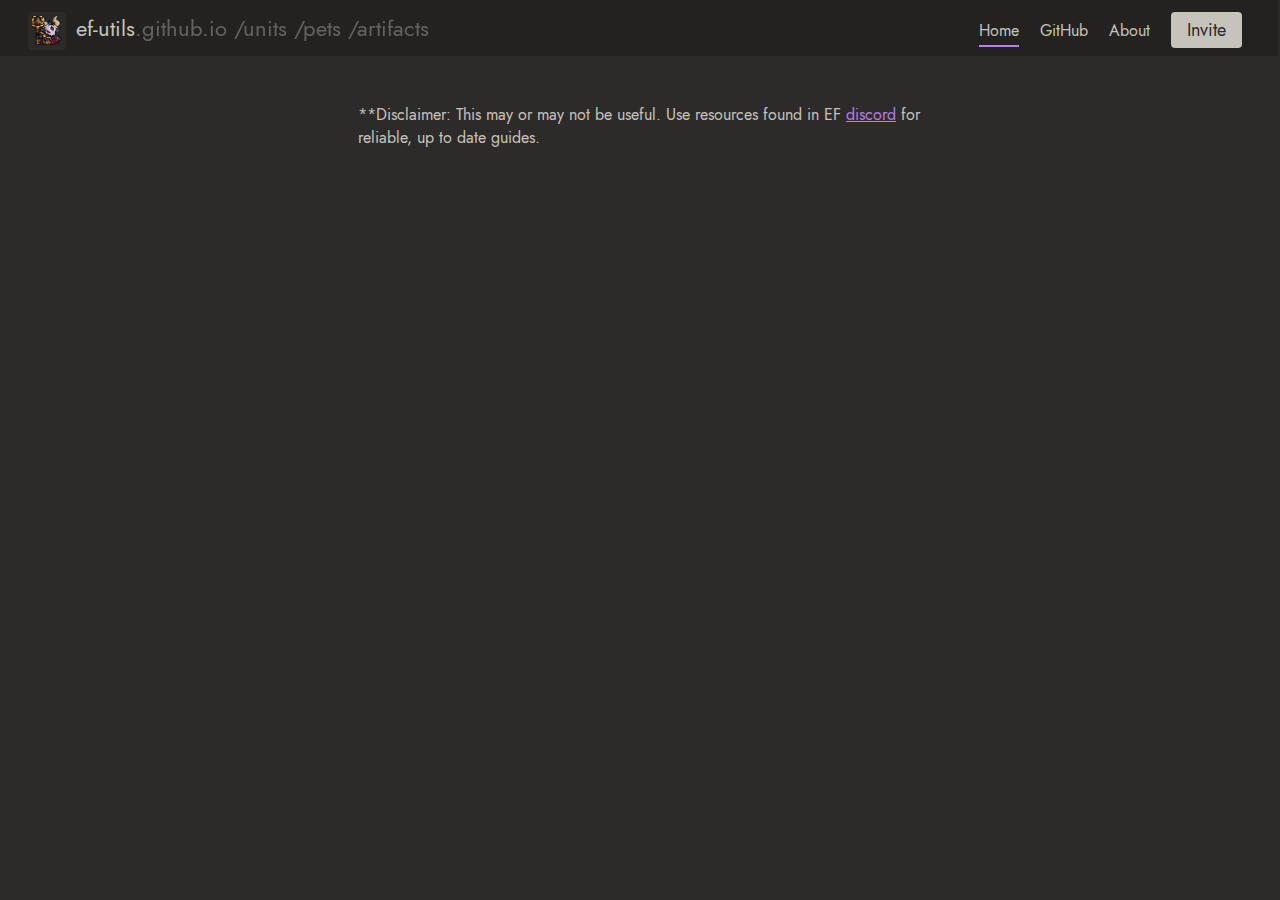
<file: index.html>
<!DOCTYPE html>
<html lang="en">
<head>
    <meta charset="UTF-8">
    <meta http-equiv="X-UA-Compatible" content="IE=edge">
    <meta name="viewport" content="width=device-width, initial-scale=1.0">
    <title>Home | ef-utils</title>
    <link rel="icon" stype="image/x-icon" href="/assets/2388.ico">
    <link rel="stylesheet" href="/style.css">
</head>
<body>
    <script type="text/javascript" src="/script.js"></script>
    <script>
    insertTemplate()
    document.getElementById('home-link').classList.add('active')
    document.getElementById('home-menu-link').classList.add('active')
    </script>
    <div class="content">
        <br><br>**Disclaimer: This may or may not be useful. Use resources found in EF <a href='https://discord.gg/014FFOagU107e98gj' target='_blank' rel='noopener nonreferrer'>discord</a> for reliable, up to date guides. 
    </div>
</body>
</html>
</file>
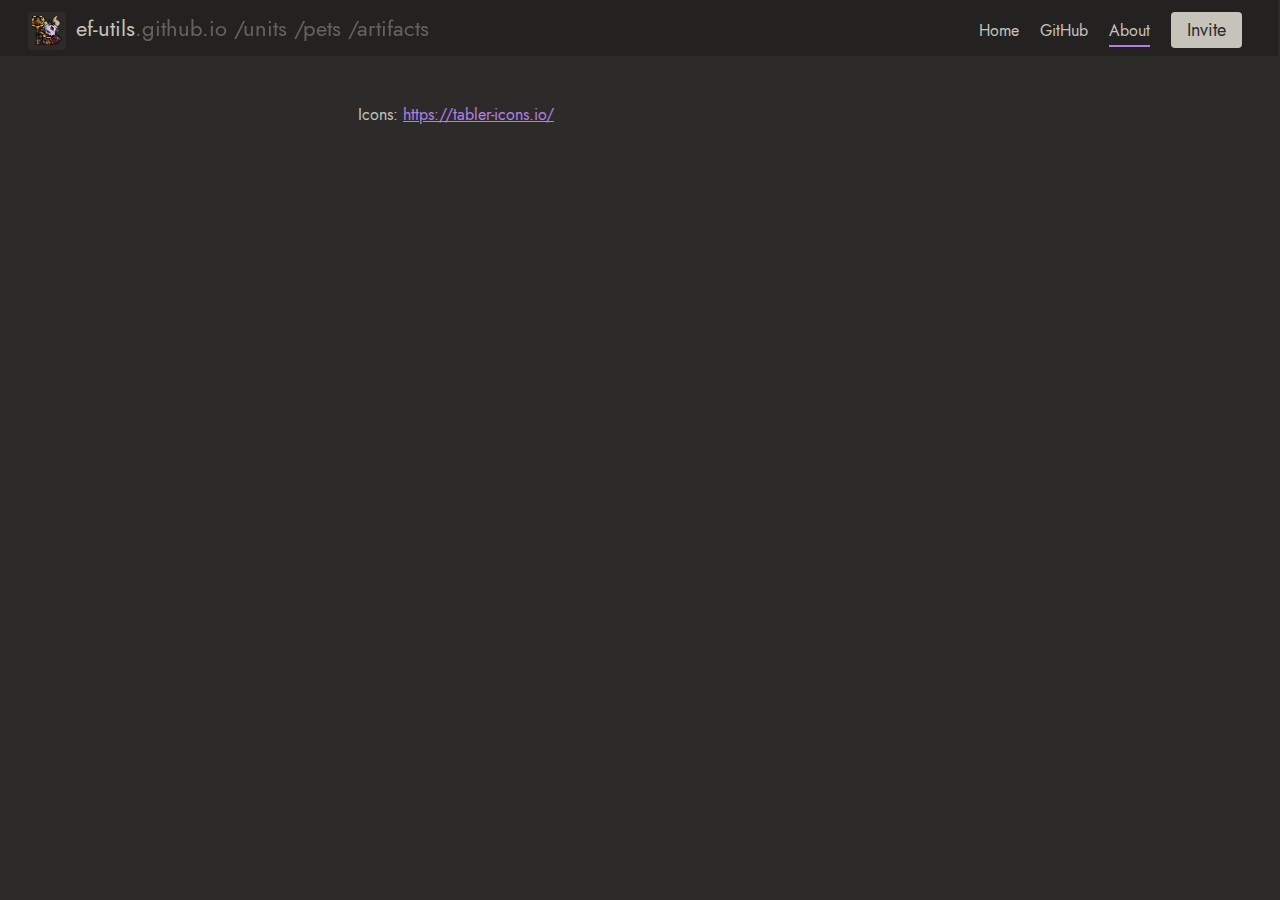
<file: about/index.html>
<!DOCTYPE html>
<html lang="en">
<head>
    <meta charset="UTF-8">
    <meta http-equiv="X-UA-Compatible" content="IE=edge">
    <meta name="viewport" content="width=device-width, initial-scale=1.0">
    <title>About | ef-utils</title>
    <link rel="icon" stype="image/x-icon" href="/assets/2388.ico">
    <link rel="stylesheet" href="/style.css">
</head>
<body>
    <script type="text/javascript" src="/script.js"></script>
    <script>
    insertTemplate()
    document.getElementById('about-link').classList.add('active')
    document.getElementById('about-menu-link').classList.add('active')
    </script>
    <div class="content">
        <br><br>Icons: <a href='https://tabler-icons.io/' target='_blank' rel='noopener nonreferrer'>https://tabler-icons.io/</a>
    </div>
</body>
</html>
</file>
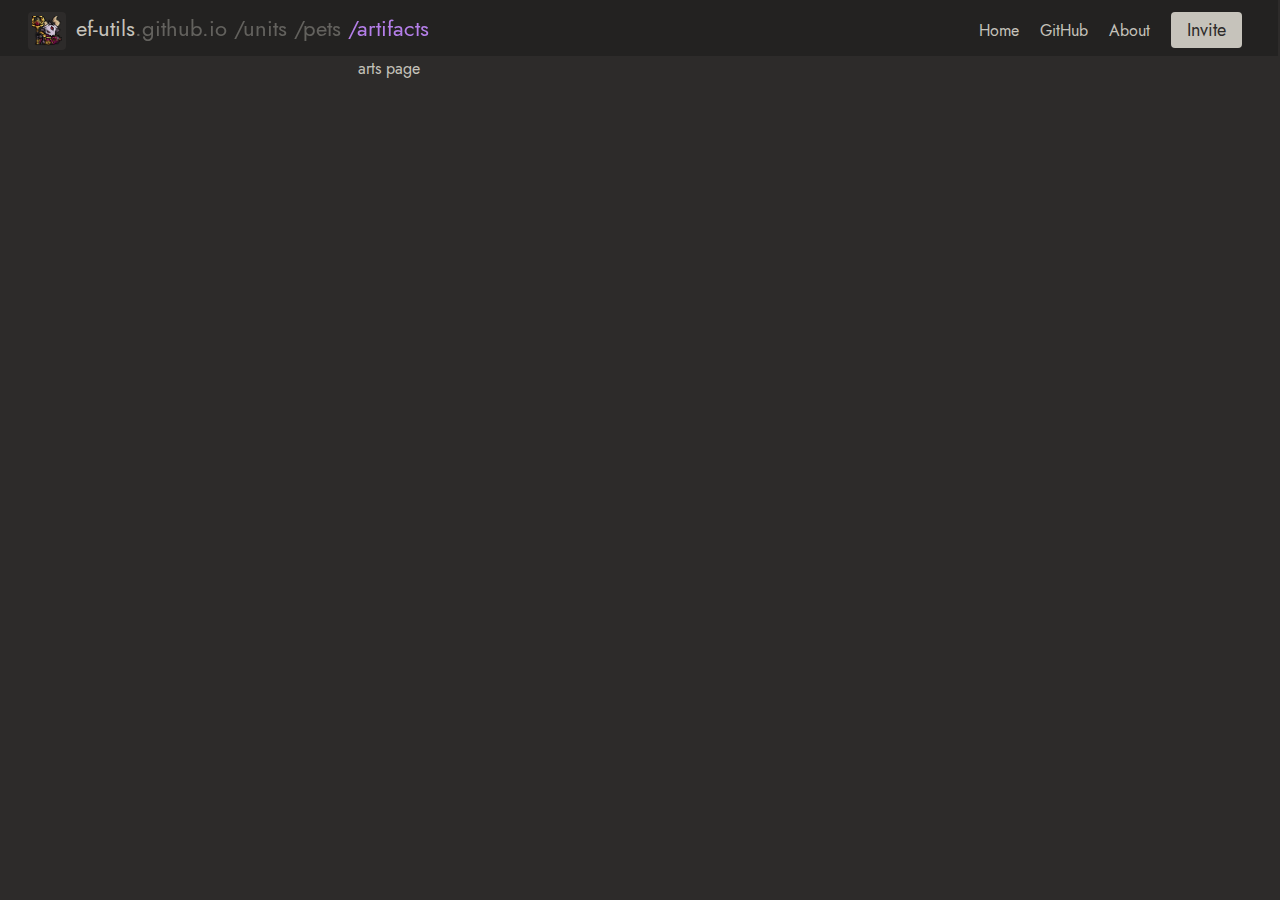
<file: artifacts/index.html>
<!DOCTYPE html>
<html lang="en">
<head>
    <meta charset="UTF-8">
    <meta http-equiv="X-UA-Compatible" content="IE=edge">
    <meta name="viewport" content="width=device-width, initial-scale=1.0">
    <title>Artifacts | ef-utils</title>
    <link rel="icon" stype="image/x-icon" href="/assets/2388.ico">
    <link rel="stylesheet" href="/style.css">
</head>
<body>
    <script type="text/javascript" src="/script.js"></script>
    <script>
    insertTemplate()
    document.getElementById('artifacts-page').classList.add('active')
    document.getElementById('artifacts-page-menu').classList.add('active')
    </script>
    <div class="content">
        arts page
    </div>
</body>
</html>
</file>
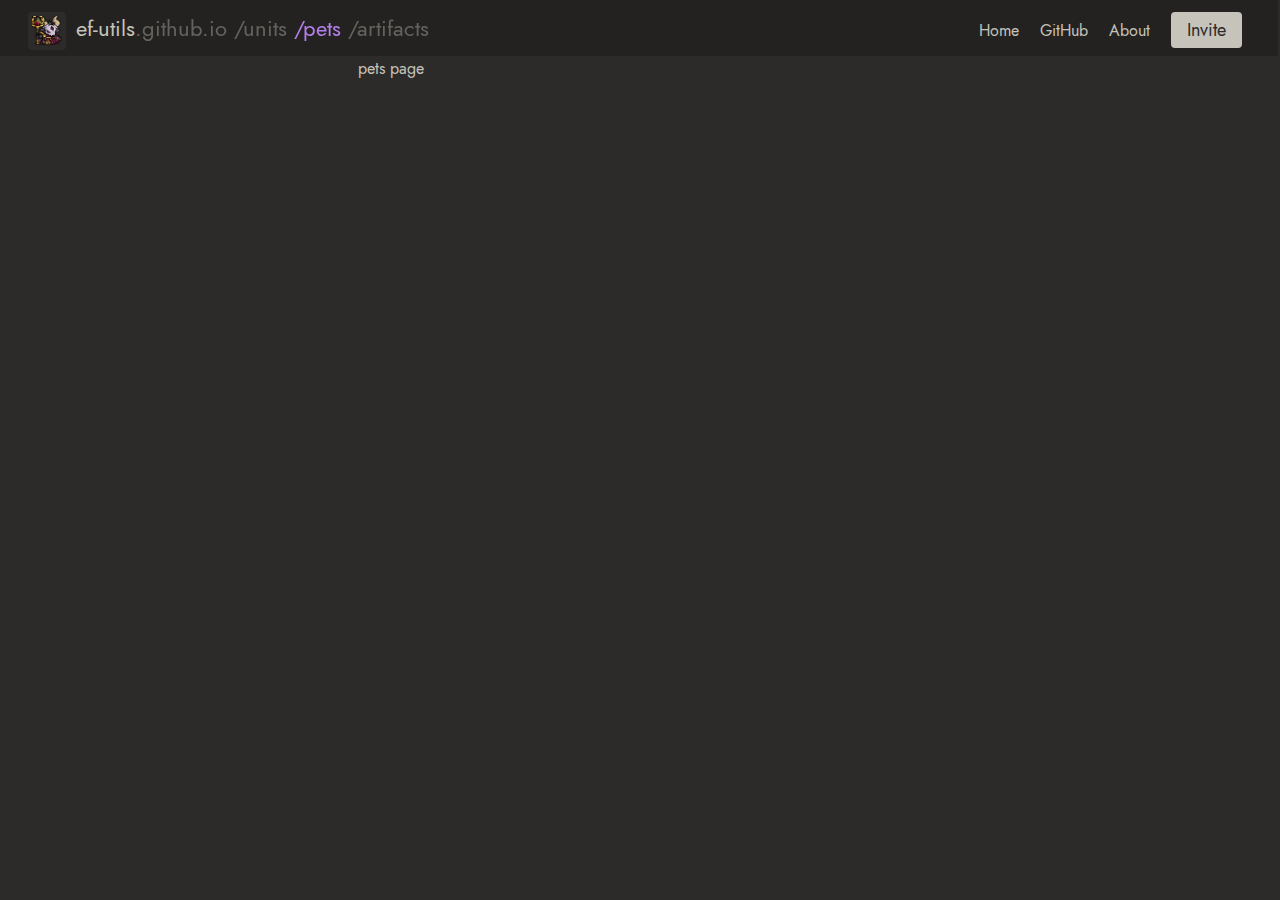
<file: pets/index.html>
<!DOCTYPE html>
<html lang="en">
<head>
    <meta charset="UTF-8">
    <meta http-equiv="X-UA-Compatible" content="IE=edge">
    <meta name="viewport" content="width=device-width, initial-scale=1.0">
    <title>Pets | ef-utils</title>
    <link rel="icon" stype="image/x-icon" href="/assets/2388.ico">
    <link rel="stylesheet" href="/style.css">
</head>
<body>
    <script type="text/javascript" src="/script.js"></script>
    <script>
    insertTemplate()
    document.getElementById('pets-page').classList.add('active')
    document.getElementById('pets-page-menu').classList.add('active')
    </script>
    <div class="content">
        pets page
    </div>
</body>
</html>
</file>
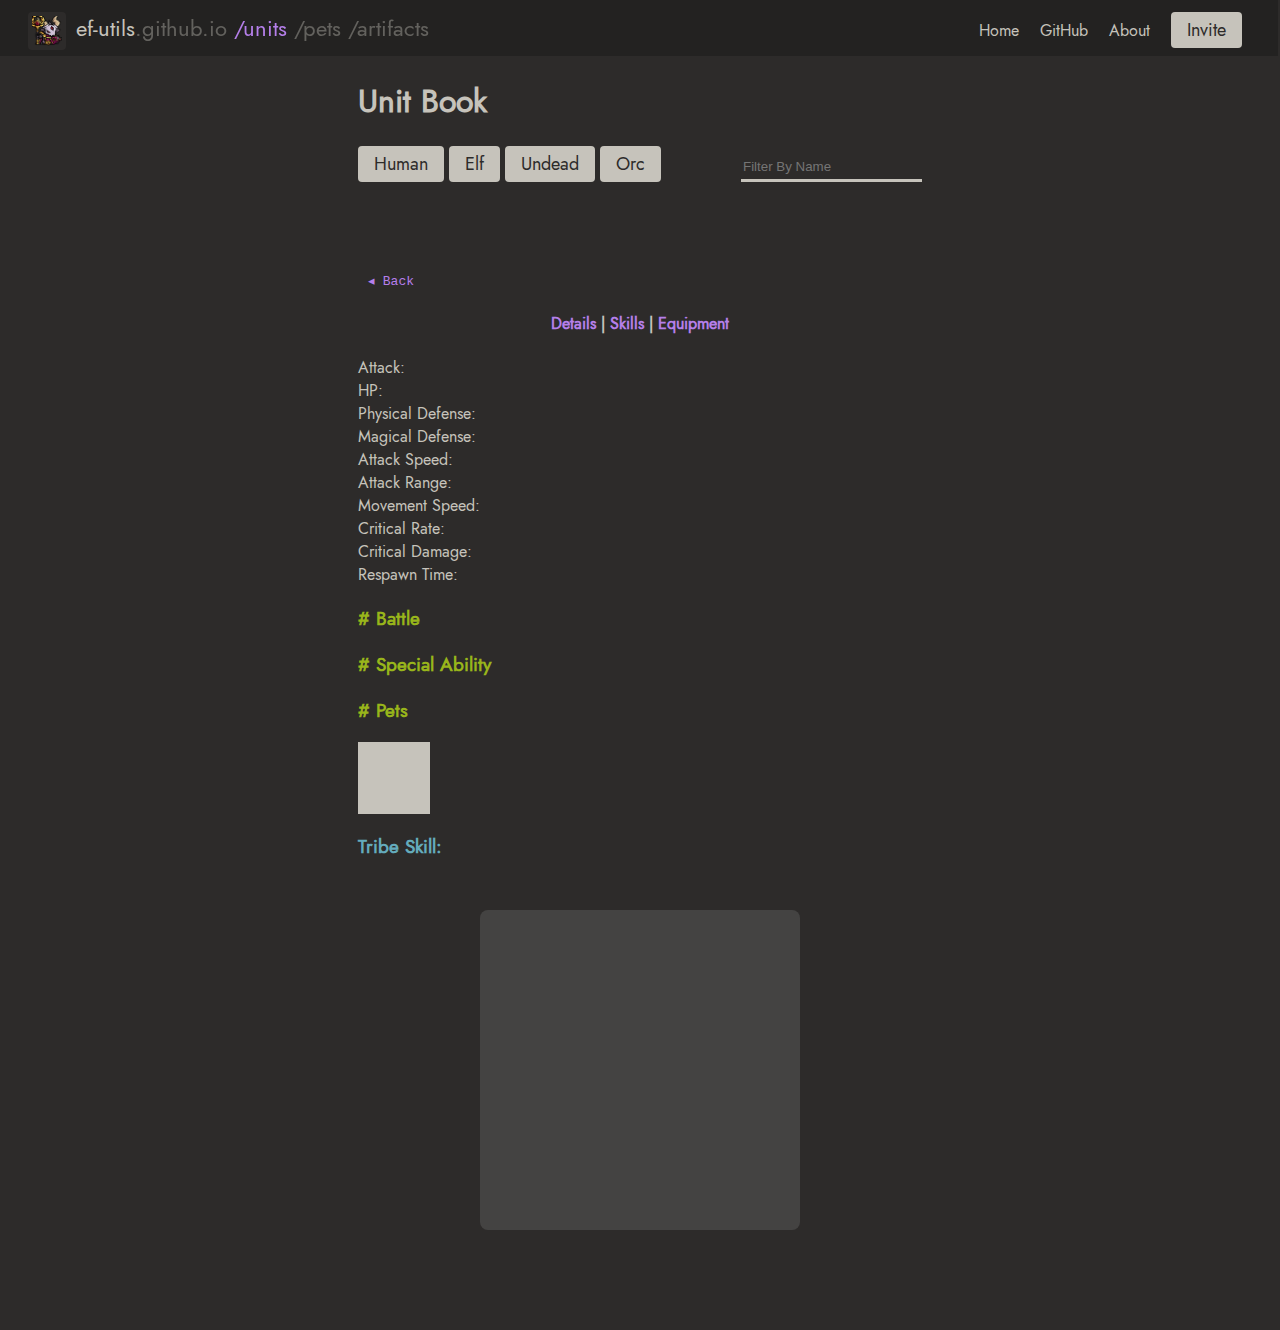
<file: units/index.html>
<!DOCTYPE html>
<html lang="en">
<head>
    <meta charset="UTF-8">
    <meta http-equiv="X-UA-Compatible" content="IE=edge">
    <meta name="viewport" content="width=device-width, initial-scale=1.0">
    <title>Units | ef-utils</title>
    <link rel="icon" stype="image/x-icon" href="/assets/2388.ico">
    <link rel="stylesheet" href="/style.css">
    <link rel="stylesheet" href="/units/style.css">
</head>
<body>
    <script type="text/javascript" src="/script.js"></script>
    
    <script>
    insertTemplate()
    document.getElementById('units-page').classList.add('active')
    document.getElementById('units-page-menu').classList.add('active')
    </script>
    <div class="content">

        <div class="tribe" id="tribe">
            <h1>Unit Book</h1>
            <div class="options">
                <a class="button units-button" id="units-human" href="/units/?tribe=human">Human</a>
                <a class="button units-button" id="units-elf" href="/units/?tribe=elf">Elf</a>
                <a class="button units-button" id="units-undead" href="/units/?tribe=undead">Undead</a>
                <a class="button units-button" id="units-orc" href="/units/?tribe=orc">Orc</a>
            </div>
            <div class="search">
                <input type="text" id="search-input" onkeyup="search(this)" placeholder="Filter By Name">
            </div>
            <div class="grid" id="grid">
    
            </div>
        </div>

        <div id="unit">
            <div id="unit-icons"></div>

            <div>
                <h1 id="unit-name"></h1>
                <div id="unit-stars">
                </div>
            </div>

            <a id="unit-back" href="/units/?tribe=human">
                <code>◂ Back</code>
            </a>
            <div id="unit-evolutions">
                
            </div>

            <h4 class="unit-menu"><span class="unit-menu-link" onclick="unitMenu(0)">Details</span> | <span class="unit-menu-link" onclick="unitMenu(1)">Skills</span><span id="hide-trans-material" style="display: none;"> | <span class="unit-menu-link" onclick="unitMenu(2)">Trans Material</span></span> | <span class="unit-menu-link" onclick="unitMenu(3)">Equipment</span></h4>
            
            <div name="details" id="details">
                <div id="unit-stats">
                    Attack: 
                    <br>HP: 
                    <br>Physical Defense: 
                    <br>Magical Defense: 
                    <br>Attack Speed: 
                    <br>Attack Range: 
                    <br>Movement Speed: 
                    <br>Critical Rate: 
                    <br>Critical Damage: 
                    <br>Respawn Time: 
                </div>
                <div id="battle">
                    <h3># Battle</h3>
                </div>
                <div id="special-ability">
                    <h3 id="unit-special-ability"># Special Ability</h3>
                </div>
                <div id="pet">
                    <h3 ># Pets</h3>
                    <div id="unit-pet"></div>
                </div>
                <h3 id="unit-tribe-skill">Tribe Skill: </h3>
                <div id="full-art"></div>
            </div>

            <div name="skills" id="skills"></div>
            
            <div name="equipment" id="equipment">equipment</div>

            <div name="trans-material" id="trans-material"></div>

        </div>

    </div>
    <script type="text/javascript" src="/units/script.js"></script>
    <script>unitMenu(0)</script>
</body>
</html>
</file>
<file: style.css>
:root {
    --dark: #2D2B2A;
    --light: #c6c3bb;
    --accent: #B57FEA;
}

@font-face {
    font-family: Jost;
    src: url('/assets/Jost-400-Book.ttf');
}

body {
    margin: 0;
    padding: 0;
    background-color: var(--dark);
    font-family: Jost, sans-serif;
}

.menu {
    width: calc(100% - 58px);
    background-color: rgb(35, 34, 33);
    height: 44px;
    position: fixed;
    top: 0px;
    padding-top: 12px;
    padding-left: 28px;
    padding-right: 28px;
    font-size: 22px;
    color: var(--light);
    z-index: 5;
}

.menu a {
    color: var(--light);
    text-decoration: none;
}

.button {
    background-color: var(--light);
    color: var(--dark);
    padding-top: 5px;
    padding-bottom: 5px;
    padding-left: 16px;
    padding-right: 16px;
    border-radius: 0.25rem;
    display: inline-block;
    font-size: 18px;
}

.menu-link {
    display: inline-block;
    height: 26px;
}

.menu-link:hover {
    border-bottom: 2px solid var(--accent);
}

.menu-link.active {
    border-bottom: 2px solid var(--accent);
}

.button:hover {
    transition-duration: 0.3s;
    filter: brightness(85%);
}

.home {
    float: left;
}

.home span {
    filter: brightness(50%)
}

.home-icon-bg {
    float: left;
    width: 30px;
    background-color: var(--dark);
    border-radius: 0.25rem;
    height: 30px;
    margin-right: 10px;
    padding: 4px
}

.links {
    float: right;
    position: relative;
}

.links a {
    font-size: 16px;
    padding-left: 8px;
    padding-right: 8px;
}

.mobile-menu-button {
    float: left;
    -webkit-mask: url('/assets/menu-2.svg') no-repeat center;
    mask: url('/assets/menu-2.svg') no-repeat center;
    width: 20px;
    height: 30px;
    background-color: var(--light);
    margin-top: 3px;
    margin-right: 15px;
    display: none;
}

.mobile-menu {
    width: 16.4rem;
    height: 100vh;
    padding-top: 57px;
    position: fixed;
    background-color: #232221;
    transition: transform 0.3s ease-in;
    z-index: 3;
}

.mobile-menu.hidden { 
    transform: translateX(-292px);
    transition: transform 0.3s ease-out;
}

.mobile-menu-item .mobile-menu-link {
    margin-top: 15px;
}

.mobile-menu-item .button {
    margin-top: 15px;
    margin-bottom: 10px;
}

.mobile-menu-link {
    position: relative;
    font-size: 16px;
    padding-left: 8px;
    padding-right: 8px;
    color: var(--light);
}

.mobile-menu-link.active {
    color: var(--accent)
}

.mobile-menu-links {
    width: calc(16.4rem - 32px);
    padding: 16px;
    border-bottom: 1px solid rgba(20, 20, 20, 0.5);
}

.mobile-menu-links a {
    text-decoration: none;
}

.mobile-menu-pages {
    width: calc(16.4rem - 32px);
    padding: 16px;
    display: inline-flex;
    border-top: 1px solid rgba(20, 20, 20, 0.5);
}

.mobile-menu-page {
    position: relative;
    font-size: 16px;
    padding-left: 8px;
    padding-right: 8px;
    color: var(--light);
    text-decoration: none;
}

.mobile-menu-page .active {
    filter: brightness(100%);
    color: var(--accent)
}

@media only screen and (max-width: 800px) {
    .mobile-menu-button {
        display: initial;
    }

    .links {
        display: none;
    }

    .pages {
        display: none;
    }
}

.menu-page {
    float: left;
    filter: brightness(50%);
}

.menu-page.active {
    color: var(--accent);
    filter: brightness(100%);
}

.menu-page:hover {
    transition-duration: 0.3s;
    filter: brightness(100%)
}

::selection {
    background-color: var(--light);
    color: var(--dark);
}

.content {
    color: var(--light);
    padding-top: 57px;
    padding-bottom: 50px;
    max-width: 564px;
    width: 80vw;
    margin: auto;
}

.content a {
    color: var(--accent)
}
</file>
<file: units/style.css>
.units-button {
    color: var(--dark) !important;
    text-decoration: none;
}

.grid {
    margin-top: 30px;
    display: grid;
    grid-template-columns: repeat(7, 72px);
    grid-gap: 10px;
    float: left;
}

.unit {
    height: 66px;
    cursor: pointer;
    position: relative;
}

.unit[star="1"] {
    border: 3px #5d5d5d solid;
}
.unit[star="2"] {
    border: 3px #649501 solid;
}
.unit[star="3"] {
    border: 3px #3399ff solid;
}
.unit[star="4"] {
    border: 3px #c632c6 solid;
}
.unit[star="5"] {
    border: 3px #f73201 solid;
}
.unit[star="6"] {
    border: 3px #ff9900 solid;
}
.unit[star="7"] {
    border: 3px #f70195 solid;
}
.unit[star="8"] {
    border: 3px #87ffff solid;
}

.type.magical {
    background-image: url('/assets/magical-damage.png');
}
.type.physical {
    background-image: url('/assets/physical-damage.png');
}
.type {
    width: 24px;
    height: 24px;
    position: absolute;
    transform: scale(0.8);
    transform-origin: bottom right;
    right: 1px;
    bottom: 1px;
}

#unit-icons {
    float: right;
    position: relative;
    top: 20px;
    height: 24px;
    padding-bottom: 20px;
    padding-left: 20px;
}

.unit-icon {
    width: 24px;
    height: 24px;
    top: 20px;
    position: relative;
    display: inline-block;
    background-position: center;
    background-size: contain;
    margin-left: 3px;
}

.unit-icon-text {
    position: absolute;
    bottom: 0px;
    right: 2px;
    color: #c59723;
    font-weight: bold;
    font-family: 'Courier New', Courier, monospace;
    text-shadow: -2px 0 black, 0 2px black, 2px 0 black, 0 -2px black;
    user-select: none;
}

#unit h3 {
    color: #98b51b;
}

#unit p {
    margin: 0;
}

#battle p {
    text-indent: -15px;
    padding-left: 15px;
}

#special-ability p {
    text-indent: -15px;
    padding-left: 15px;
}

#unit-tribe-skill {
    color: #64abbc !important;
}

#unit-evolutions {
    grid-gap: 10px;
    display: flex;
    flex-direction: row;
    float: right;
    padding-top: 10px;
}

.unit-evolution {
    height: calc(72px - 6px);
    width: calc(72px - 6px);
}

@media only screen and (max-width: 700px) {
    #unit-evolutions {
        float: none;
    }
}

.unit-menu {
    text-align: center;
    grid-area: m;
    user-select: none;
}

.unit-menu-link {
    cursor: pointer;
    color: var(--accent);
}

.unit-menu-link:hover {
    filter: brightness(75%)
}

.unit-menu h4 {
    line-height: 0px;
}

#full-art {
    width: 320px;
    height: 320px;
    background: rgba(122, 122, 122, 0.3);
    border-radius: 0.5rem;
    margin-top: 50px;
    margin-left: calc((100% - 320px) / 2);
    margin-bottom: 50px;
    background-position: center;
    background-repeat: no-repeat;
    background-size: contain;
}

#unit-pet {
    width: 72px;
    height: 72px;
    background-color: var(--light);
}

#unit-back {
    text-decoration: none;
    position: relative;
    padding: 10px;
}

#unit-back:hover {
    filter: brightness(75%)
}

#unit-name {
    display: inline-block;
    margin-bottom: 0;
}

#unit-stars {
    display: inline-block;
    padding-left: 15px;
    height: 30px;
    margin-bottom: 20px;

}

#unit-stars img {
    display: relative;
    margin-left: -8px;
}

.trans-material-list {
    grid-gap: 10px;
    display: flex;
    flex-direction: row;
    padding-top: 10px;
    padding-bottom: 10px;
    flex-wrap: wrap;
}

.options {
    float: left;
}

.search {
    float: right;
    padding-top: 8px;
}

.search input {
    background-color: var(--dark);
    border: none;
    border-bottom: 3px solid var(--light);
    color: var(--light);
    padding-bottom: 5px;
}

.search input:focus {
    outline: none;
}

@media only screen and (max-width: 530px) {
    .search {
        float: left;
        padding-top: 20px;
    }
}
</file>
